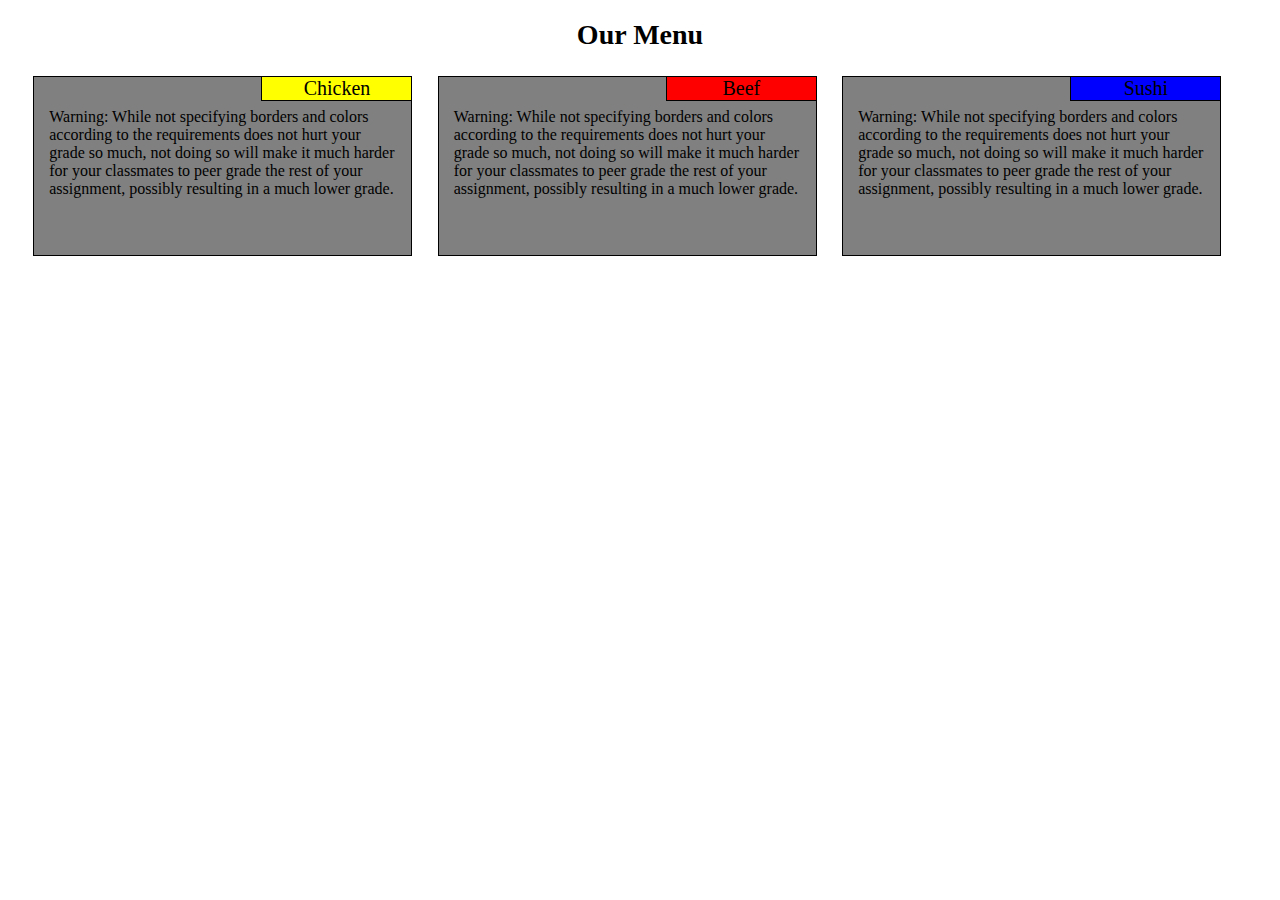
<file: module2-solution/index.html>
<!DOCTYPE html>
<html>
<head>
<meta charset="utf-8">
<meta name="viewport" content="width=device-width, initial-scale=1">
<title>Module 2 Solution</title>
<link rel="stylesheet" href="css/style.css">
</head>
<body>
<h1>Our Menu</h1>
<div class="container">
	<div class="row">
		<div class="col-lg-4 col-md-6">
			<div class="food-title chicken">Chicken</div>
			<p>
				Warning: While not specifying borders and colors according to the requirements does not hurt your grade so much, not doing so will make it much harder for your classmates to peer grade the rest of your assignment, possibly resulting in a much lower grade.
			</p>
		</div>
		<div class="col-lg-4 col-md-6">
			<div class="food-title beef">Beef</div>
			<p>
				Warning: While not specifying borders and colors according to the requirements does not hurt your grade so much, not doing so will make it much harder for your classmates to peer grade the rest of your assignment, possibly resulting in a much lower grade.
			</p>
		</div>
		<div class="col-lg-4 col-md-12">
			<div class="food-title sushi">Sushi</div>
			<p>
				Warning: While not specifying borders and colors according to the requirements does not hurt your grade so much, not doing so will make it much harder for your classmates to peer grade the rest of your assignment, possibly resulting in a much lower grade.
			</p>
		</div>
	</div>	
</div>
</body>
</html>
</file>
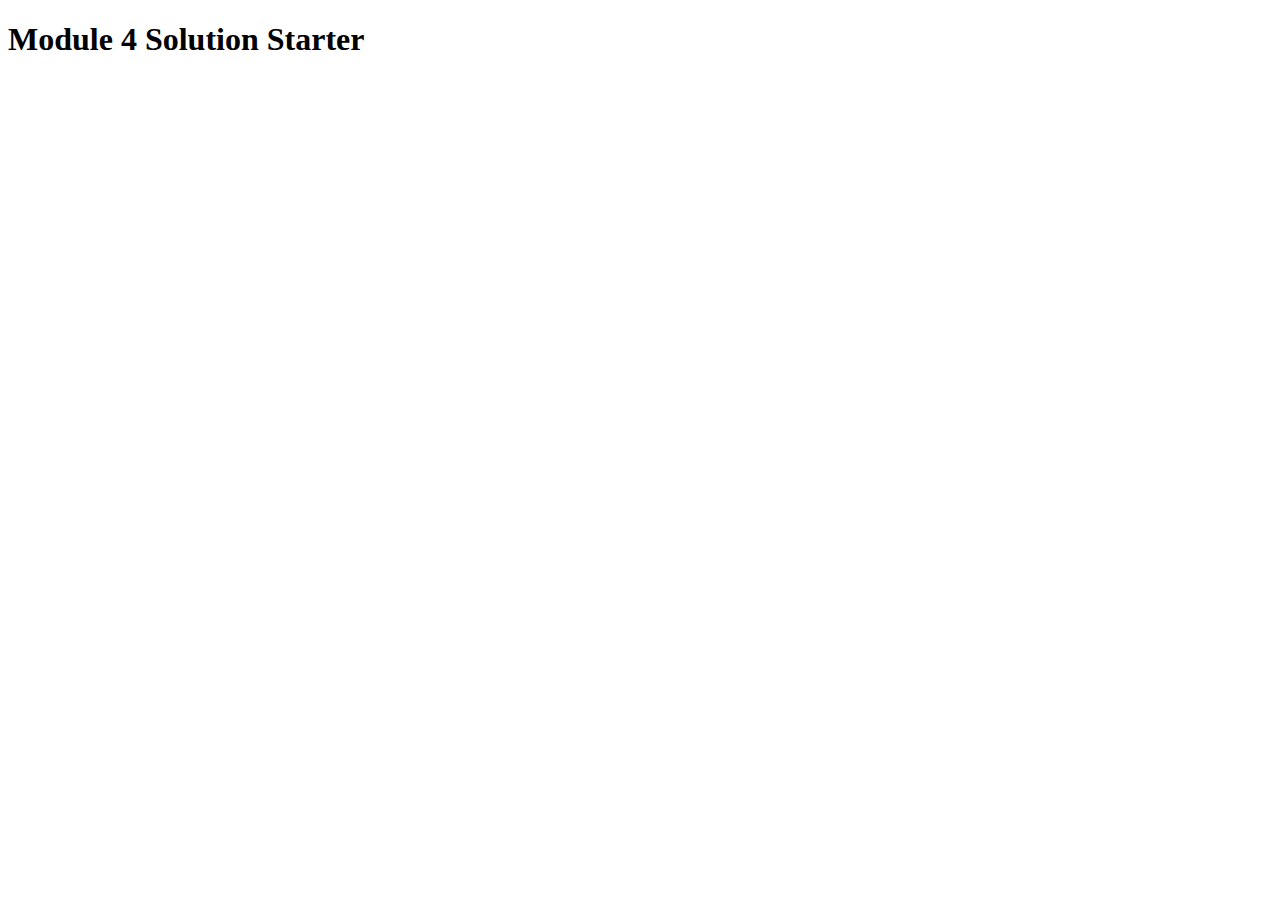
<file: module4-solution/index.html>
<!DOCTYPE html>
<html>
<head>
  <meta charset="utf-8">
  <title>Module 4 Solution Starter</title>
  <script>
    var names = []; // DO NOT REMOVE
  </script>
  <script src="SpeakHello.js"></script>
  <script src="SpeakGoodBye.js"></script>
  <script src="script.js"></script>
</head>
<body>
  <h1>Module 4 Solution Starter</h1>
</body>
</html>
</file>
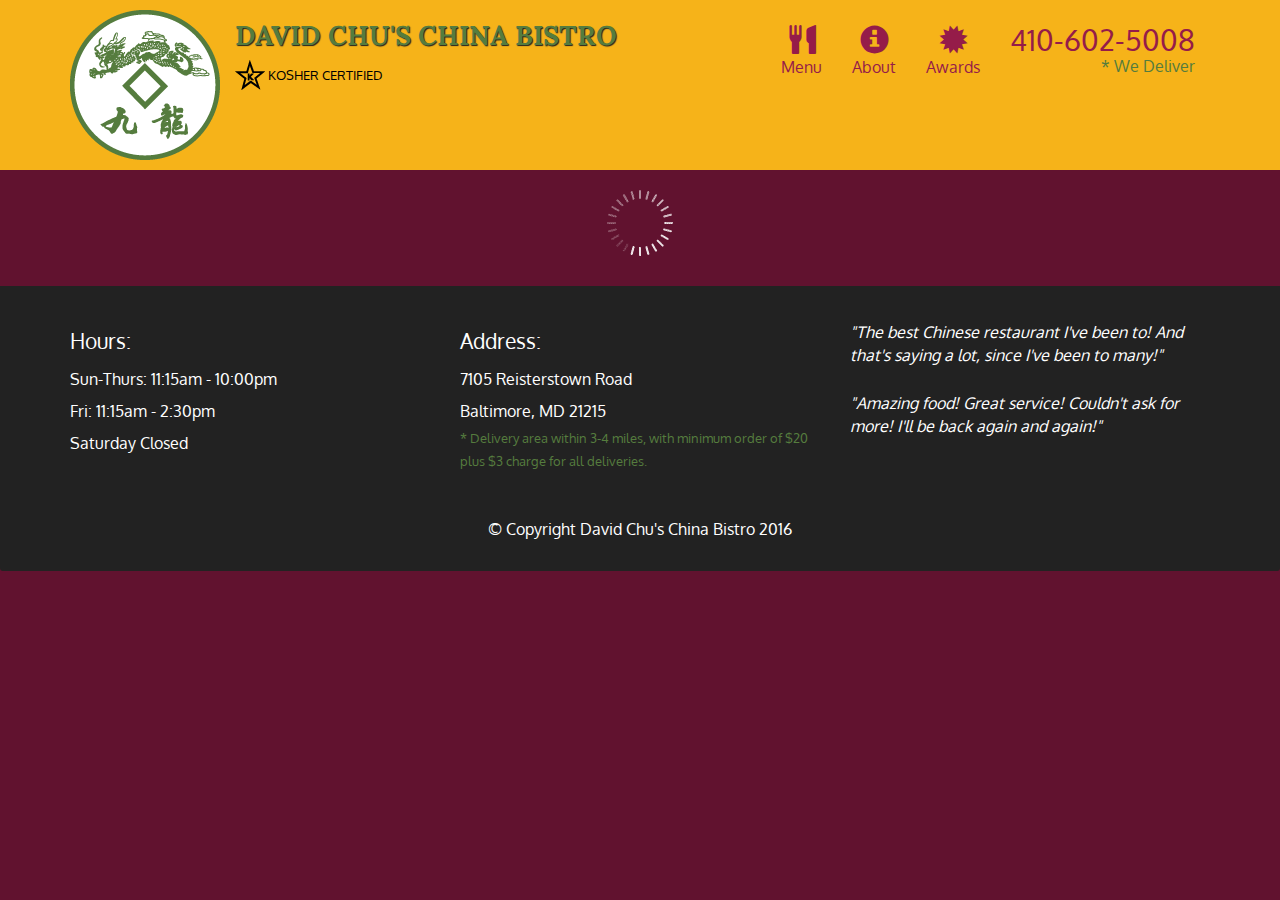
<file: module5-solution/index.html>
<!doctype html>
<html lang="en">
  <head>
    <meta charset="utf-8">
    <meta http-equiv="X-UA-Compatible" content="IE=edge">
    <meta name="viewport" content="width=device-width, initial-scale=1">
    <title>David Chu's China Bistro</title>
    <link rel="stylesheet" href="css/bootstrap.min.css">
    <link rel="stylesheet" href="css/styles.css">
    <link href='https://fonts.googleapis.com/css?family=Oxygen:400,300,700' rel='stylesheet' type='text/css'>
    <link href='https://fonts.googleapis.com/css?family=Lora' rel='stylesheet' type='text/css'>
  </head>
<body>
  <header>
    <nav id="header-nav" class="navbar navbar-default">
      <div class="container">
        <div class="navbar-header">
          <a href="index.html" class="pull-left visible-md visible-lg">
            <div id="logo-img" alt="Logo image"></div>
          </a>

          <div class="navbar-brand">
            <a href="index.html"><h1>David Chu's China Bistro</h1></a>
            <p>
              <img src="images/star-k-logo.png" alt="Kosher certification">
              <span>Kosher Certified</span>
            </p>
          </div>

          <button id="navbarToggle" type="button" class="navbar-toggle collapsed" data-toggle="collapse" data-target="#collapsable-nav" aria-expanded="false">
            <span class="sr-only">Toggle navigation</span>
            <span class="icon-bar"></span>
            <span class="icon-bar"></span>
            <span class="icon-bar"></span>
          </button>
        </div>
        
        <div id="collapsable-nav" class="collapse navbar-collapse">
           <ul id="nav-list" class="nav navbar-nav navbar-right">
            <li id="navHomeButton" class="visible-xs active">
              <a href="index.html">
                <span class="glyphicon glyphicon-home"></span> Home</a>
            </li>
            <li id="navMenuButton">
              <a href="#" onclick="$dc.loadMenuCategories();">
                <span class="glyphicon glyphicon-cutlery"></span><br class="hidden-xs"> Menu</a>
            </li>
            <li>
              <a href="#">
                <span class="glyphicon glyphicon-info-sign"></span><br class="hidden-xs"> About</a>
            </li>
            <li>
              <a href="#">
                <span class="glyphicon glyphicon-certificate"></span><br class="hidden-xs"> Awards</a>
            </li>
            <li id="phone" class="hidden-xs">
              <a href="tel:410-602-5008">
                <span>410-602-5008</span></a><div>* We Deliver</div>
            </li>
          </ul><!-- #nav-list -->
        </div><!-- .collapse .navbar-collapse -->
      </div><!-- .container -->
    </nav><!-- #header-nav -->
  </header>

  <div id="call-btn" class="visible-xs">
    <a class="btn" href="tel:410-602-5008">
    <span class="glyphicon glyphicon-earphone"></span>
    410-602-5008
    </a>
  </div>
  <div id="xs-deliver" class="text-center visible-xs">* We Deliver</div>

  <div id="main-content" class="container"></div>

  <footer class="panel-footer">
    <div class="container">
      <div class="row">
        <section id="hours" class="col-sm-4">
          <span>Hours:</span><br>
          Sun-Thurs: 11:15am - 10:00pm<br>
          Fri: 11:15am - 2:30pm<br>
          Saturday Closed
          <hr class="visible-xs">
        </section>
        <section id="address" class="col-sm-4">
          <span>Address:</span><br>
          7105 Reisterstown Road<br>
          Baltimore, MD 21215
          <p>* Delivery area within 3-4 miles, with minimum order of $20 plus $3 charge for all deliveries.</p>
          <hr class="visible-xs">
        </section>
        <section id="testimonials" class="col-sm-4">
          <p>"The best Chinese restaurant I've been to! And that's saying a lot, since I've been to many!"</p>
          <p>"Amazing food! Great service! Couldn't ask for more! I'll be back again and again!"</p>
        </section>
      </div>
      <div class="text-center">&copy; Copyright David Chu's China Bistro 2016</div>
    </div>
  </footer>

  <!-- jQuery (Bootstrap JS plugins depend on it) -->
  <script src="js/jquery-2.1.4.min.js"></script>
  <script src="js/bootstrap.min.js"></script>
  <script src="js/ajax-utils.js"></script>
  <script src="js/script.js"></script>
</body>
</html>
</file>
<file: module2-solution/css/style.css>
* {
	box-sizing: border-box;
}

body {
	font-family: arial Helvetica sans-serif;
  	font-size: 16px;
}

h1 {
	font-size: 1.75em;
	text-align: center;
	margin-bottom: 25px;
}

@media (min-width: 992px) {
	.col-lg-4 {
		width: 30%;
		margin-left: 2%;
	}
}

@media (min-width: 768px) and (max-width: 991px) {
	.col-md-6 {
		width: 47%;
		margin-left: 2% 
	}
	.col-md-12 {
		width: 96%;
		margin-left: 2%;
	}
}

.row > div {
	float: left;
	position: relative;
	border: 1px solid black;
	background-color: grey;
	margin-bottom: 15px;
	height: 180px;
	overflow: scroll;
}

p {
	padding: 15px;
}

.food-title {
	position: absolute;
	top: 0px;
	right: 0px;
	width: 150px;
	border-bottom: 1px solid black;
	border-left: 1px solid black;
	font-size: 1.25em;
	text-align: center;
}

.chicken {
	background-color: yellow;
}

.beef {
	background-color: red;
}

.sushi {
	background-color: blue;
}
</file>
<file: module5-solution/css/styles.css>
body {
  font-size: 16px;
  color: #fff;
  background-color: #61122f;
  font-family: 'Oxygen', sans-serif;
}

/** HEADER **/
#header-nav {
  background-color: #f6b319;
  border-radius: 0;
  border: 0;
}

#logo-img {
  background: url('../images/restaurant-logo_large.png') no-repeat;
  width: 150px;
  height: 150px;
  margin: 10px 15px 10px 0;
}

.navbar-brand {
  padding-top: 25px;
}
.navbar-brand h1 { /* Restaurant name */
  font-family: 'Lora', serif;
  color: #557c3e;
  font-size: 1.5em;
  text-transform: uppercase;
  font-weight: bold;
  text-shadow: 1px 1px 1px #222;
  margin-top: 0;
  margin-bottom: 0;
  line-height: .75;
}
.navbar-brand a:hover, .navbar-brand a:focus {
  text-decoration: none;
}
.navbar-brand p { /* Kosher cert */
  color: #000;
  text-transform: uppercase;
  font-size: .7em;
  margin-top: 15px;
}
.navbar-brand p span { /* Star-K */
  vertical-align: middle;
}

#nav-list {
  margin-top: 10px;
}
#nav-list a {
  color: #951C49;
  text-align: center;
}
#nav-list a:hover {
  background: #E7E7E7;
}
#nav-list a span {
  font-size: 1.8em;
}

#phone {
  margin-top: 5px;
}
#phone a { /* Phone number */
  text-align: right;
  padding-bottom: 0;
}
#phone div { /* We Deliver */
  color: #557c3e;
  text-align: right;
  padding-right: 15px;
}

.navbar-header button.navbar-toggle, .navbar-header .icon-bar {
  border: 1px solid #61122f;
}
.navbar-header button.navbar-toggle {
  clear: both;
  margin-top: -30px;
}
/* END HEADER */

/* FOOTER */
.panel-footer {
  margin-top: 30px;
  padding-top: 35px;
  padding-bottom: 30px;
  background-color: #222;
  border-top: 0;
}
.panel-footer div.row {
  margin-bottom: 35px;
}
#hours, #address {
  line-height: 2;
}
#hours > span, #address > span {
  font-size: 1.3em;
}
#address p {
  color: #557c3e;
  font-size: .8em;
  line-height: 1.8;
}
#testimonials {
  font-style: italic;
}
#testimonials p:nth-child(2) {
  margin-top: 25px;
}
/* END FOOTER */



/* HOME PAGE */
.container .jumbotron {
  box-shadow: 0 0 50px #3F0C1F;
  border: 2px solid #3F0C1F;
}

#menu-tile, #specials-tile, #map-tile {
  height: 250px;
  width: 100%;
  margin-bottom: 15px;
  position: relative;
  border: 2px solid #3F0C1F;
  overflow: hidden;
}
#menu-tile:hover, #specials-tile:hover, #map-tile:hover {
  box-shadow: 0 1px 5px 1px #cccccc;
}
#menu-tile {
  background: url('../images/menu-tile.jpg') no-repeat;
  background-position: center;
}
#specials-tile {
  background: url('../images/specials-tile.jpg') no-repeat;
  background-position: center;
}
#menu-tile span, #specials-tile span, #map-tile span {
  position: absolute;
  bottom: 0;
  right: 0;
  width: 100%;
  text-align: center;
  font-size: 1.6em;
  text-transform: uppercase;
  background-color: #000;
  color: #fff;
  opacity: .8;
}
/* END HOME PAGE */

/* MENU CATEGORIES PAGE */
.category-tile { 
  position: relative;
  border: 2px solid #3F0C1F;
  overflow: hidden;
  width: 200px;
  height: 200px;
  margin: 0 auto 15px;
}
.category-tile span {
  position: absolute;
  bottom: 0;
  right: 0;
  width: 100%;
  text-align: center;
  font-size: 1.2em;
  text-transform: uppercase;
  background-color: #000;
  color: #fff;
  opacity: .8;
}
.category-tile:hover {
  box-shadow: 0 1px 5px 1px #cccccc;
}

#menu-categories-title + div {
  margin-bottom: 50px;
}
/* END MENU CATEGORIES PAGE */

/* SINGLE CATEGORY PAGE */
.menu-item-tile {
  margin-bottom: 25px;
}
.menu-item-tile hr {
  width: 80%;
}
.menu-item-tile .menu-item-price {
  font-size: 1.1em;
  text-align: right;
  margin-top: -15px;
  margin-right: -15px;
}
.menu-item-tile .menu-item-price span {
  font-size: .6em;
}
.menu-item-photo {
  position: relative;
  border: 2px solid #3F0C1F; 
  overflow: hidden;
  padding: 0;
  margin-right: -15px;
  margin-left: auto;
  margin-bottom: 20px;
  max-width: 250px;
}
.menu-item-photo div {
  position: absolute;
  bottom: 0;
  right: 0;
  width: 80px;
  background-color: #557c3e;
  text-align: center;
}
.menu-item-description {
  padding-right: 30px;
}
h3.menu-item-title {
  margin: 0 0 10px;
}
.menu-item-details {
  font-size: .9em;
  font-style: italic;
}
/* END SINGLE CATEGORY PAGE */


/********** Large devices only **********/
@media (min-width: 1200px) {
  .container .jumbotron {
    background: url('../images/jumbotron_1200.jpg') no-repeat;
    height: 675px;
  }
}

/********** Medium devices only **********/
@media (min-width: 992px) and (max-width: 1199px) {
  /* Header */
  #logo-img {
    background: url('../images/restaurant-logo_medium.png') no-repeat;
    width: 100px;
    height: 100px;
    margin: 5px 5px 5px 0;
  }
  /* End Header */

  /* Home Page */
  .container .jumbotron {
    background: url('../images/jumbotron_992.jpg') no-repeat;
    height: 558px;
  }
  /* End Home Page */
}

/********** Small devices only **********/
@media (min-width: 768px) and (max-width: 991px) {
  /* Home Page */
  .container .jumbotron {
    background: url('../images/jumbotron_768.jpg') no-repeat;
    height: 432px;
  }
  /* End Home Page */
}

/********** Extra small devices only **********/
@media (max-width: 767px) {
  /* Header */
  .navbar-brand {
    padding-top: 10px;
    height: 80px;
  }
  .navbar-brand h1 { /* Restaurant name */
    padding-top: 10px;
    font-size: 5vw; /* 1vw = 1% of viewport width */
  }
  .navbar-brand p { /* Kosher cert */
    font-size: .6em;
    margin-top: 12px;
  }
  .navbar-brand p img { /* Star-K */
    height: 20px;
  }

  #collapsable-nav a { /* Collapsed nav menu text */
    font-size: 1.2em;
  }
  #collapsable-nav a span { /* Collapsed nav menu glyph */
    font-size: 1em;
    margin-right: 5px;
  }

  #call-btn > a {
    font-size: 1.5em;
    display: block;
    margin: 0 20px;
    padding: 10px;
    border: 2px solid #fff;
    background-color: #f6b319;
    color: #951c49;
  }
  #xs-deliver {
    margin-top: 5px;
    font-size: .7em;
    letter-spacing: .1em;
    text-transform: uppercase;
  }
  /* End Header */

  /* Footer */
  .panel-footer section {
    margin-bottom: 30px;
    text-align: center;
  }
  .panel-footer section:nth-child(3) {
    margin-bottom: 0; /* margin already exists on the whole row */
  }
  .panel-footer section hr {
    width: 50%;
  }
  /* End Footer */

  /* Home Page */
  .container .jumbotron {
    margin-top: 30px;
    padding: 0;
  }
  #menu-tile, #specials-tile {
    width: 360px;
    margin: 0 auto 15px;
  }

  .menu-item-photo {
    margin-right: auto;
  }
  .menu-item-tile .menu-item-price {
    text-align: center;
  }
  .menu-item-description {
    text-align: center;;
  }
}


/********** Super extra small devices Only :-) (e.g., iPhone 4) **********/
@media (max-width: 479px) {
  /* Header */
  .navbar-brand h1 { /* Restaurant name */
    padding-top: 5px;
    font-size: 6vw;
  }
  /* End Header */
  
  /* Home page */
  #menu-tile, #specials-tile {
    width: 280px;
    margin: 0 auto 15px;
  }

  .col-xxs-12 {
    position: relative;
    min-height: 1px;
    padding-right: 15px;
    padding-left: 15px;
    float: left;
    width: 100%;
  }
}
</file>
